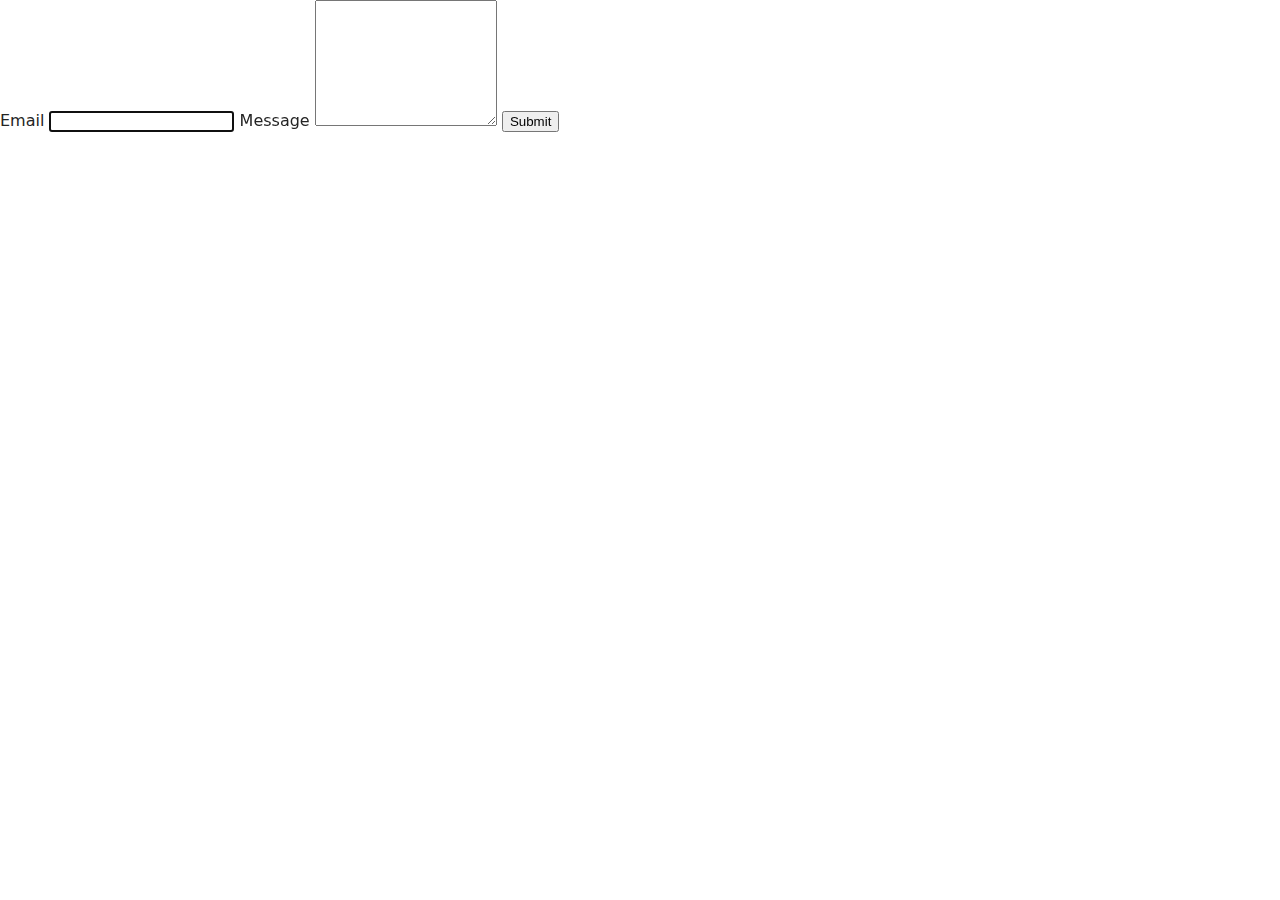
<file: src/2-form.html>
<!DOCTYPE html>
<html lang="en">
<head>
    <meta charset="UTF-8">
    <meta name="viewport" content="width=device-width, initial-scale=1.0">
    <link rel="stylesheet" href="./css/styles.css">
    <title>Document</title>
</head>
<body>
    <form class="feedback-form" autocomplete="off">
        <label>
            Email
            <input type="email" name="email" autofocus />
        </label>
        <label>
            Message
            <textarea name="message" rows="8"></textarea>
        </label>
        <button type="submit">Submit</button>
    </form>
    <script type="module" src="./js/2-form.js"></script>
</body>
</html>
</file>
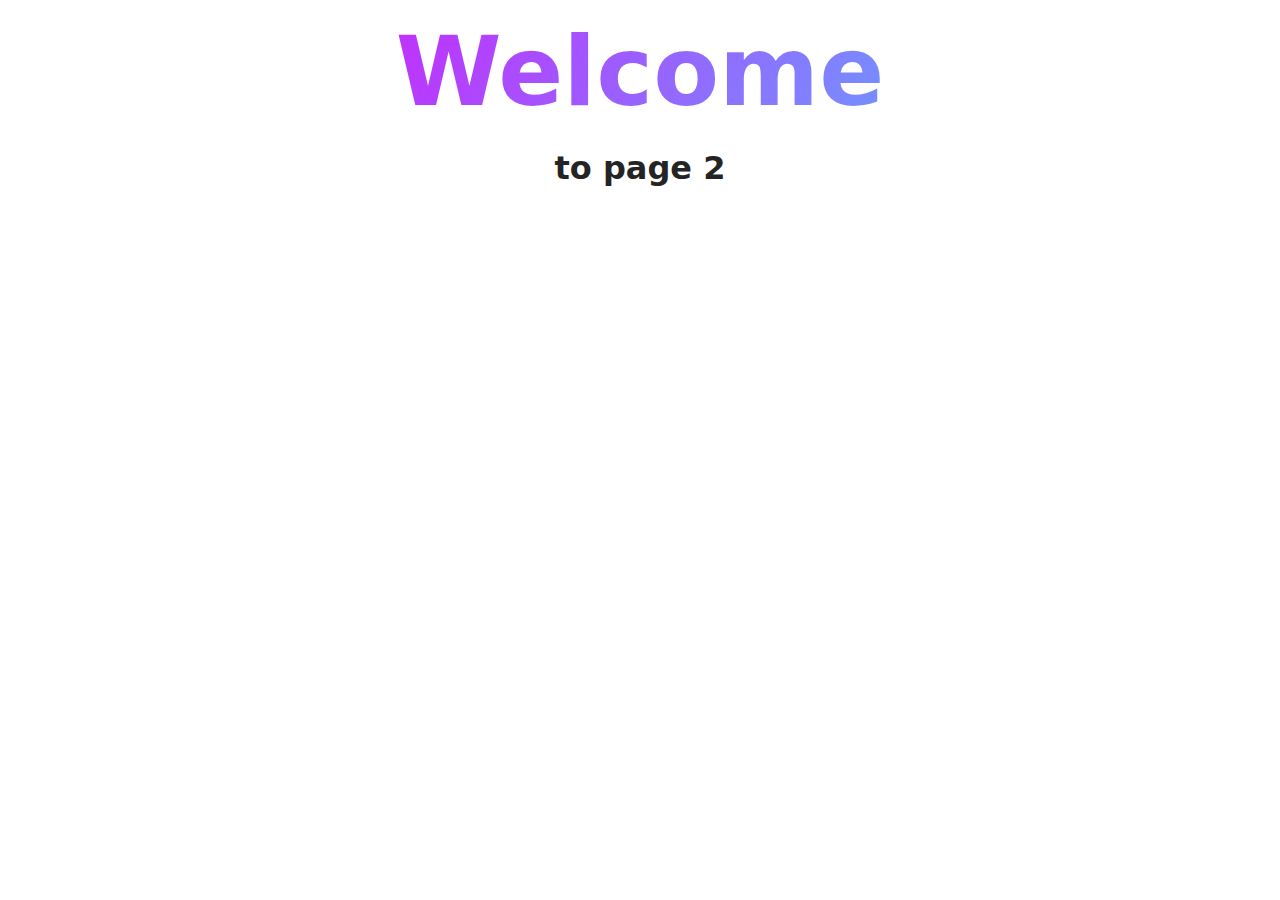
<file: src/page-2.html>
<!DOCTYPE html>
<html lang="en">
  <head>
    <meta charset="UTF-8" />
    <meta http-equiv="X-UA-Compatible" content="IE=edge" />
    <meta name="viewport" content="width=device-width, initial-scale=1.0" />
    <title>Page 2</title>
    <link rel="stylesheet" href="./css/styles.css" />
  </head>
  <body>
    <load
      src="./partials/header.html"
      icon-path="./img/sprite.svg#logo"
      highlight-act="active"
    />

    <main>
      <div class="container">
        <h1 class="main-title">
          <span class="main-title-gradient">Welcome</span> to page 2
        </h1>
        <load src="./partials/back-link.html" />
      </div>
    </main>

    <load src="./partials/footer.html" />
  </body>
</html>
</file>
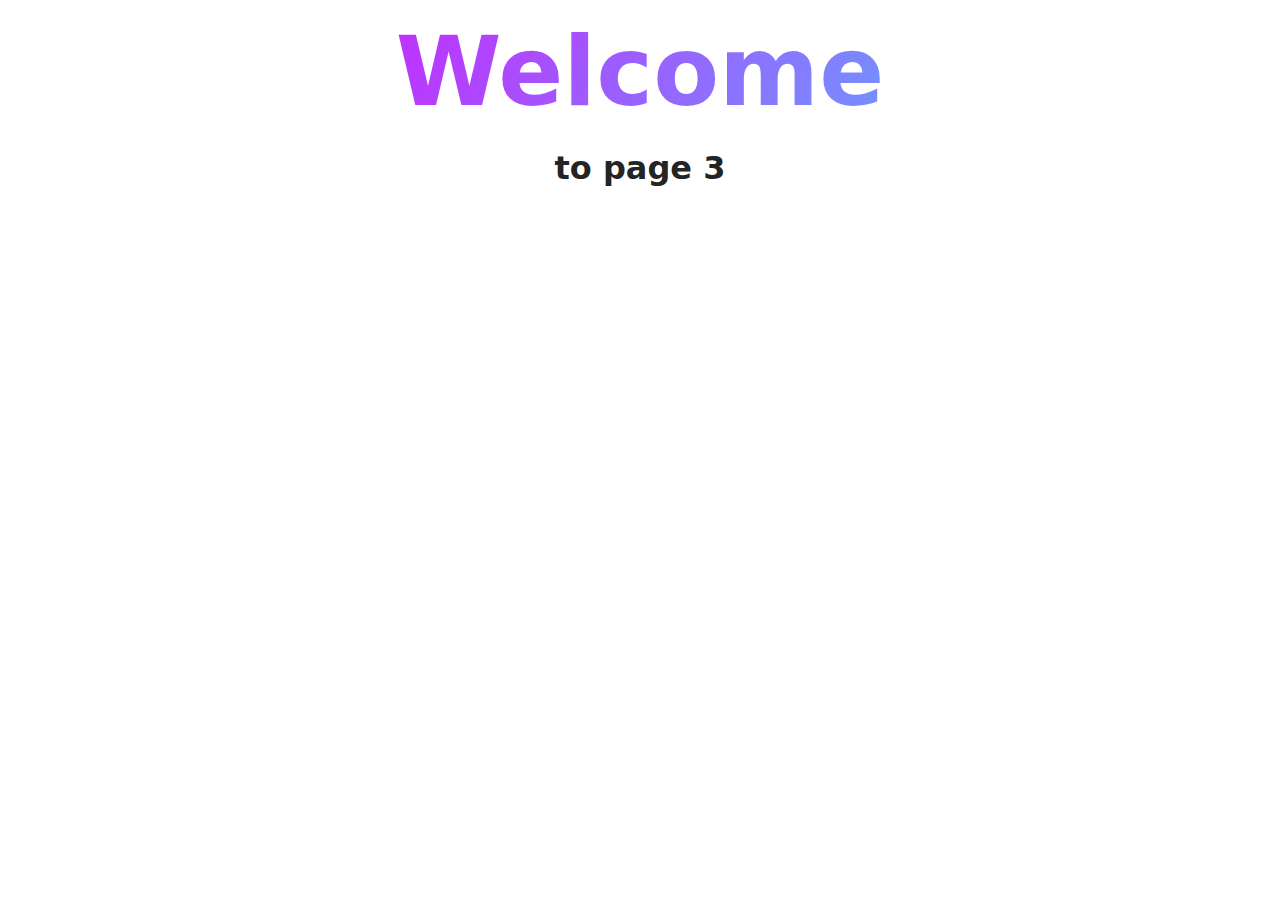
<file: src/page-3.html>
<!DOCTYPE html>
<html lang="en">
  <head>
    <meta charset="UTF-8" />
    <meta http-equiv="X-UA-Compatible" content="IE=edge" />
    <meta name="viewport" content="width=device-width, initial-scale=1.0" />
    <title>Page 3</title>
    <link rel="stylesheet" href="./css/styles.css" />
  </head>
  <body>
    <load
      src="./partials/header.html"
      icon-path="./img/sprite.svg#logo"
      highlight-curr="active"
    />

    <main>
      <div class="container">
        <h1 class="main-title">
          <span class="main-title-gradient">Welcome</span> to page 3
        </h1>
        <load src="./partials/back-link.html" />
      </div>
    </main>

    <load src="./partials/footer.html" />
  </body>
</html>
</file>
<file: src/css/styles.css>
/**
  |============================
  | include css partials with
  | default @import url()
  |============================
*/
/* Common styles */
@import url('./reset.css');
@import url('./base.css');
@import url('./container.css');
@import url('./animations.css');

/* Sections style */
@import url('./header.css');
@import url('./vite-promo.css');
@import url('./badges.css');
@import url('./back-link.css');
@import url('./footer.css');
</file>
